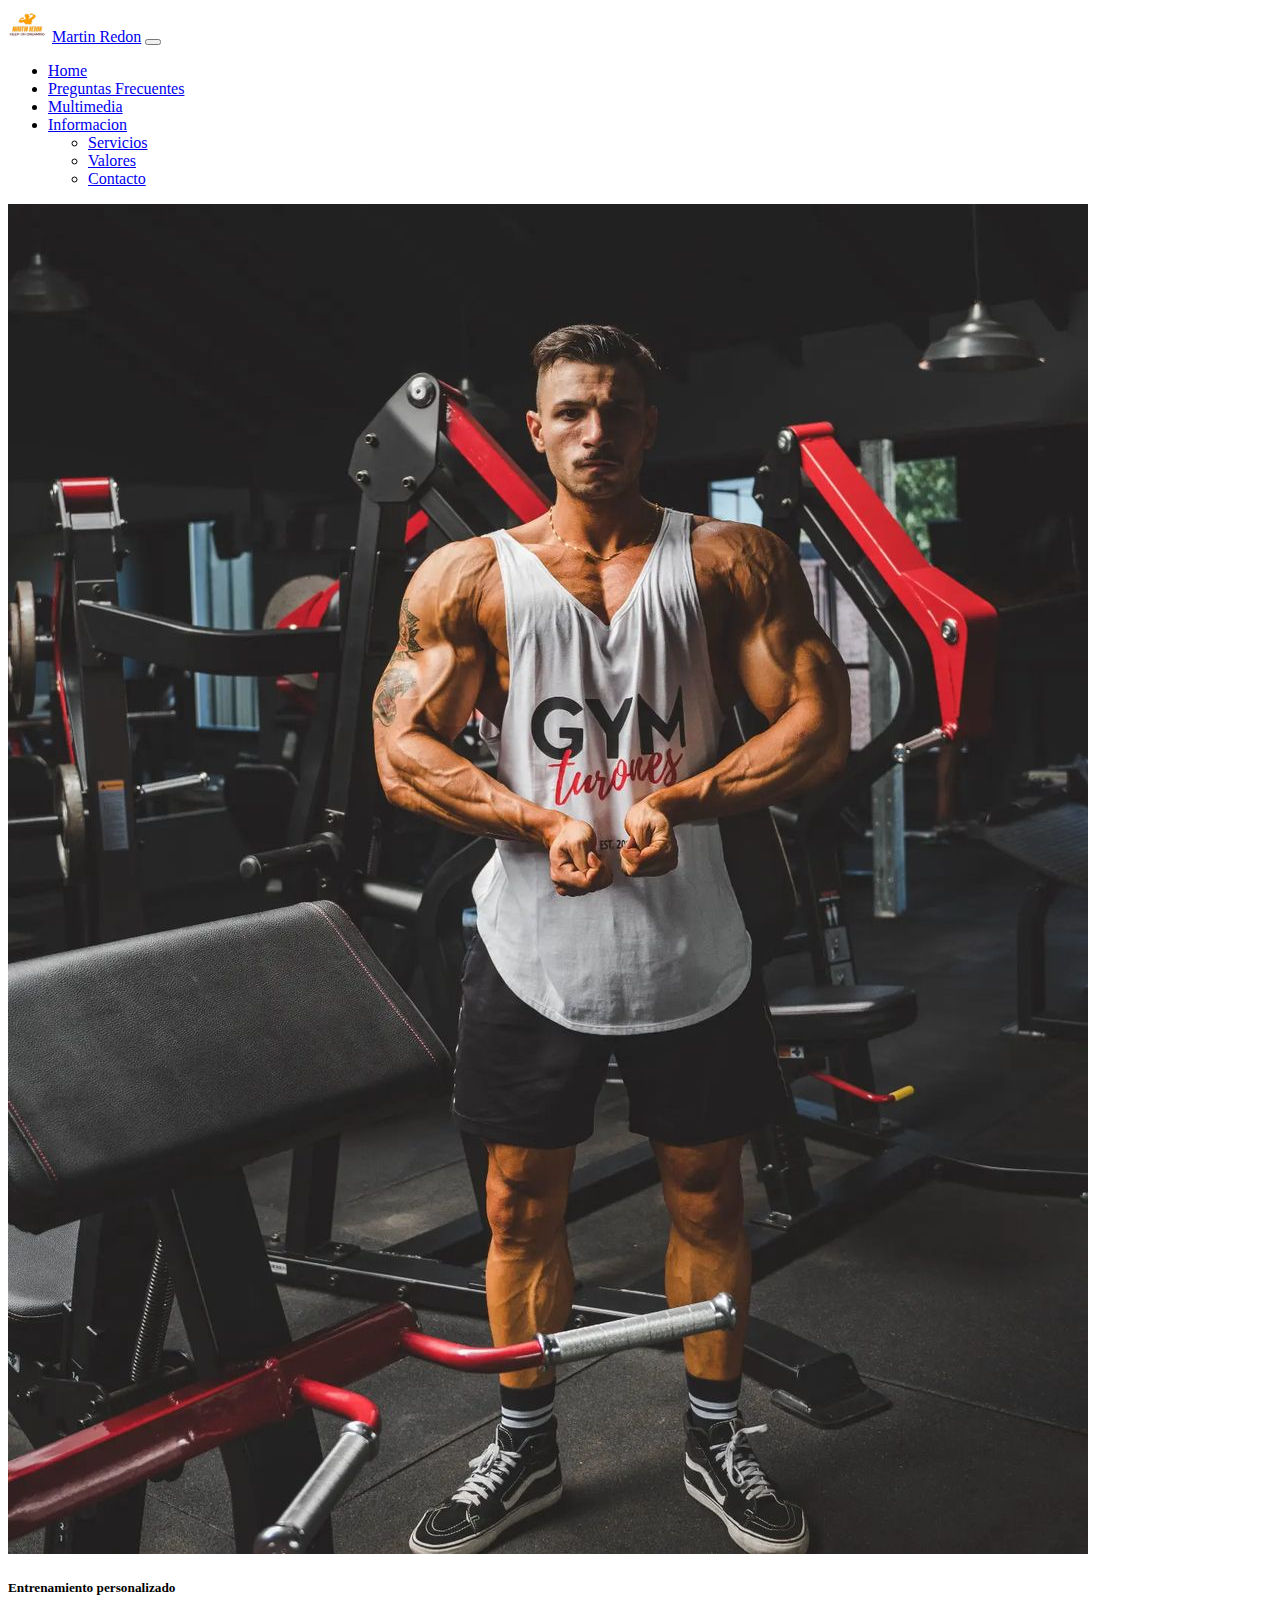
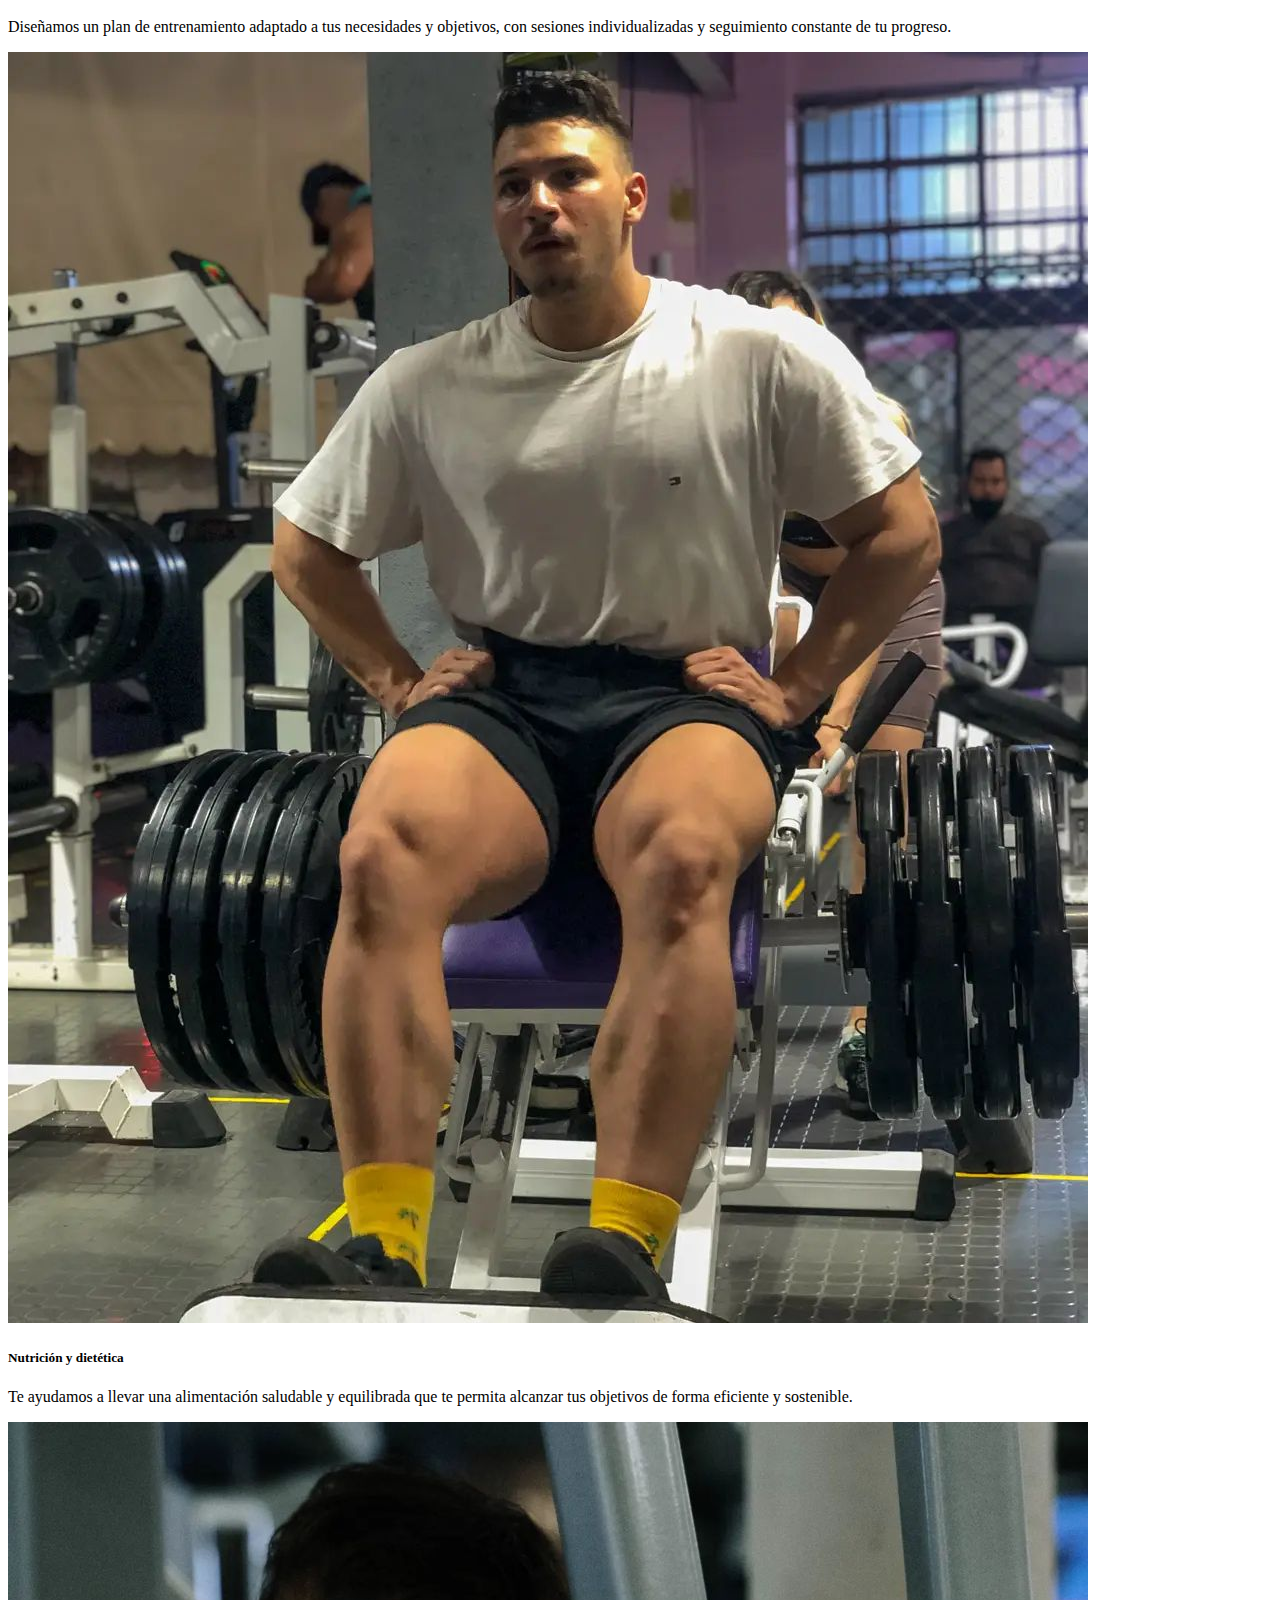
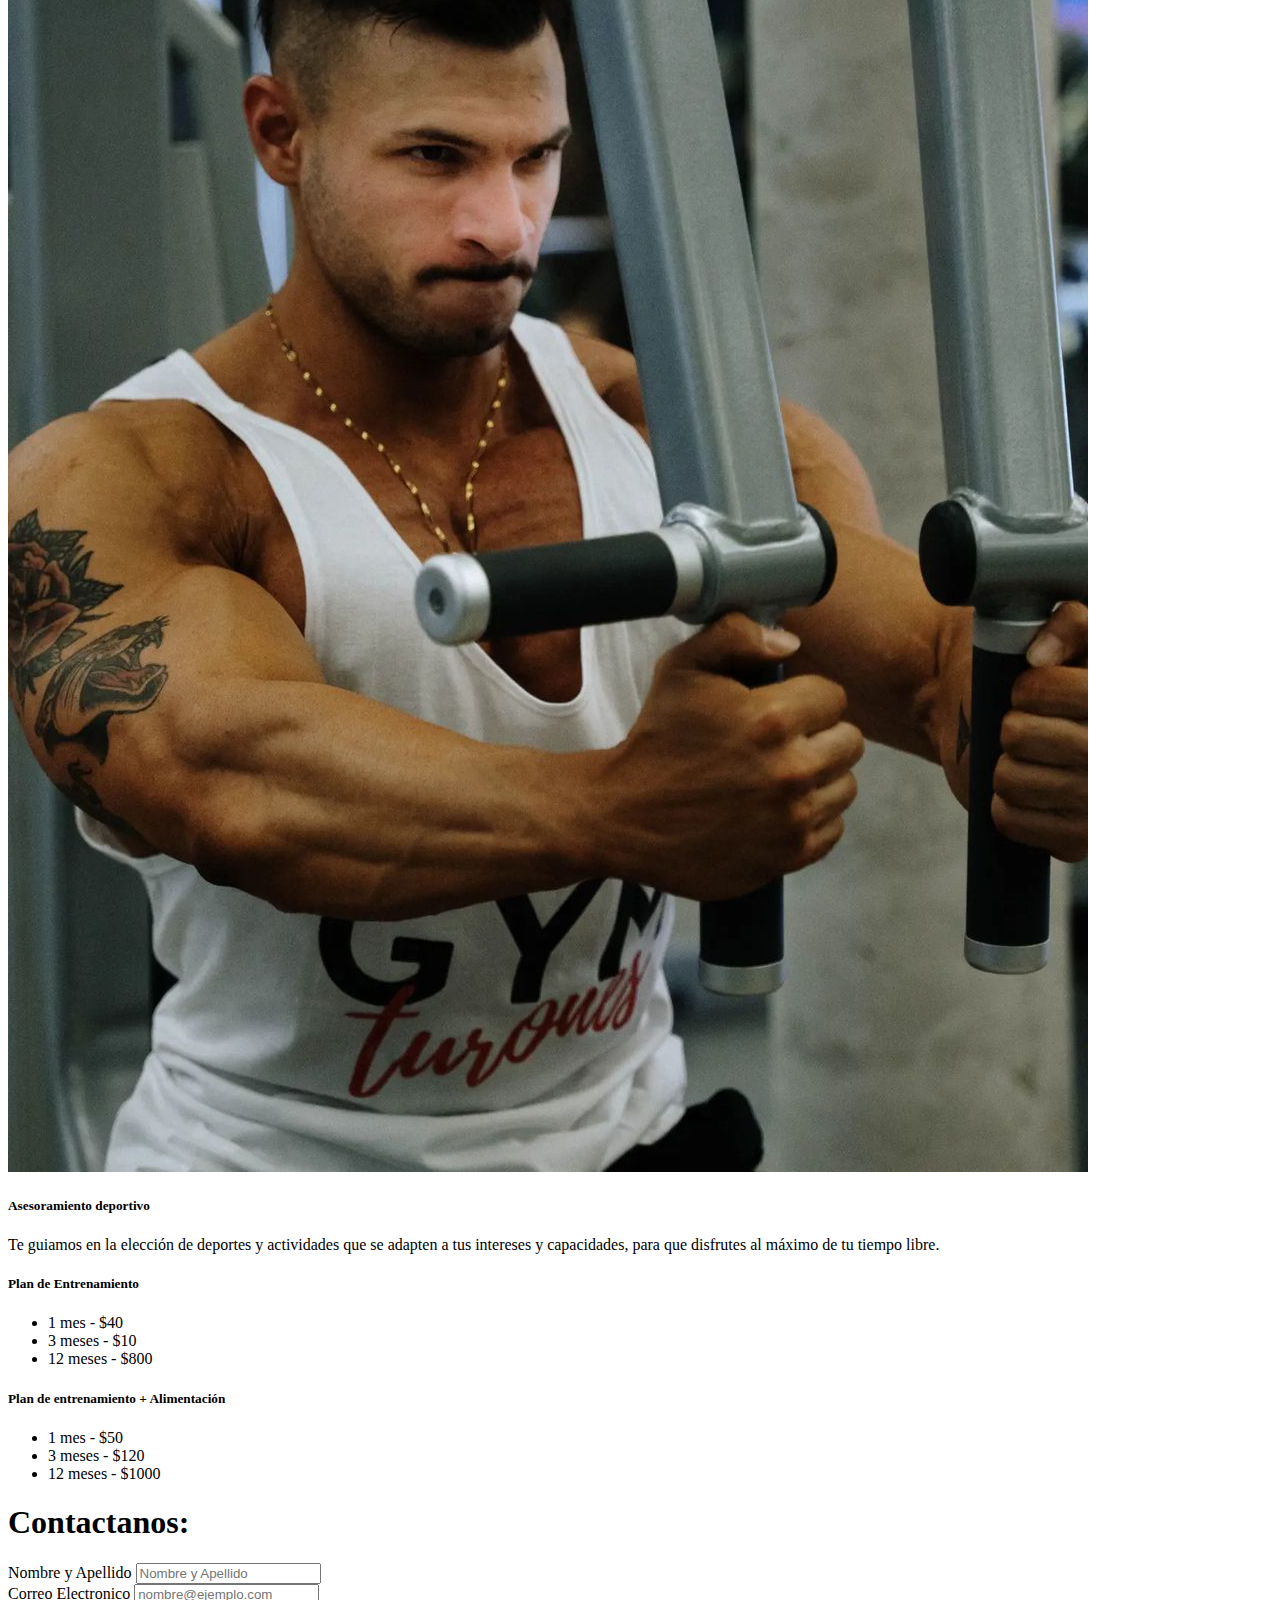
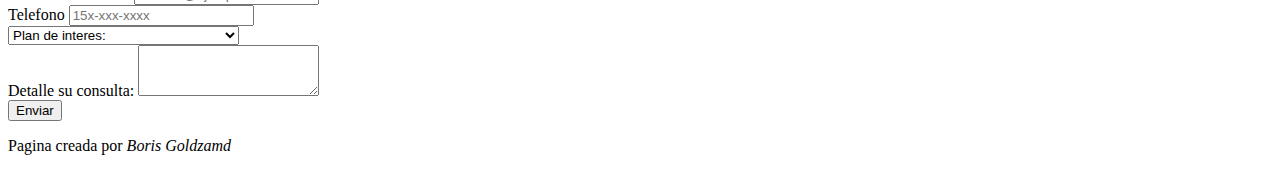
<file: pages/informacion.html>
<!DOCTYPE html>
<html lang="en">
<head>
    <meta charset="UTF-8">
    <meta http-equiv="X-UA-Compatible" content="IE=edge">
    <meta name="viewport" content="width=device-width, initial-scale=1.0">
    <link rel="normalize" href="./css/normalize.css">
    <link rel="apple-touch-icon" sizes="57x57" href="../multimedia/favicon/apple-icon-57x57.png">
    <link rel="apple-touch-icon" sizes="60x60" href="../multimedia/favicon/apple-icon-60x60.png">
    <link rel="apple-touch-icon" sizes="72x72" href="../multimedia/favicon/apple-icon-72x72.png">
    <link rel="apple-touch-icon" sizes="76x76" href="../multimedia/favicon/apple-icon-76x76.png">
    <link rel="apple-touch-icon" sizes="114x114" href="../multimedia/favicon/apple-icon-114x114.png">
    <link rel="apple-touch-icon" sizes="120x120" href="../multimedia/favicon/apple-icon-120x120.png">
    <link rel="apple-touch-icon" sizes="144x144" href="../multimedia/favicon/apple-icon-144x144.png">
    <link rel="apple-touch-icon" sizes="152x152" href="../multimedia/favicon/apple-icon-152x152.png">
    <link rel="apple-touch-icon" sizes="180x180" href="../multimedia/favicon/apple-icon-180x180.png">
    <link rel="icon" type="image/png" sizes="192x192"  href="../multimedia/favicon/android-icon-192x192.png">
    <link rel="icon" type="image/png" sizes="32x32" href="../multimedia/favicon/favicon-32x32.png">
    <link rel="icon" type="image/png" sizes="96x96" href="../multimedia/favicon/favicon-96x96.png">
    <link rel="icon" type="image/png" sizes="16x16" href="../multimedia/favicon/favicon-16x16.png">
    <link rel="manifest" href="/manifest.json">
    <meta name="msapplication-TileColor" content="#ffffff">
<meta name="msapplication-TileImage" content="/ms-icon-144x144.png">
<meta name="theme-color" content="#ffffff">
    <link href="https://cdn.jsdelivr.net/npm/bootstrap@5.3.0-alpha1/dist/css/bootstrap.min.css" rel="stylesheet"
        integrity="sha384-GLhlTQ8iRABdZLl6O3oVMWSktQOp6b7In1Zl3/Jr59b6EGGoI1aFkw7cmDA6j6gD" crossorigin="anonymous">
    <title>Martin Redon - Informacion</title>
</head>
<body>
    <nav class="navbar navbar-expand-lg bg-body-tertiary sticky-top">
        <div class="container-fluid">
        <img src="../multimedia/favicon/favicon-96x96.png" alt="Logo" width="40" height="34" class="d-inline-block align-text-top">
        <a class="navbar-brand" href="#">Martin Redon</a>
        <button class="navbar-toggler" type="button" data-bs-toggle="collapse" data-bs-target="#navbarNavDropdown" aria-controls="navbarNavDropdown" aria-expanded="false" aria-label="Toggle navigation">
            <span class="navbar-toggler-icon"></span>
        </button>
        <div class="collapse navbar-collapse" id="navbarNavDropdown">
            <ul class="navbar-nav">
            <li class="nav-item">
                <a class="nav-link active" aria-current="page" href="../index.html">Home</a>
            </li>
            <li class="nav-item">
                <a class="nav-link" href="./preguntasfrecuentes.html">Preguntas Frecuentes</a>
            </li>
            <li class="nav-item">
                <a class="nav-link" href="#">Multimedia</a>
            </li>
            <li class="nav-item dropdown">
                <a class="nav-link dropdown-toggle" href="#" role="button" data-bs-toggle="dropdown" aria-expanded="false">
                Informacion
                </a>
                <ul class="dropdown-menu">
                <li><a class="dropdown-item" href="./informacion.html#servicios">Servicios</a></li>
                <li><a class="dropdown-item" href="./informacion.html#valores">Valores</a></li>
                <li><a class="dropdown-item" href="./informacion.html#contacto">Contacto</a></li>
                </ul>
            </li>
            </ul>
        </div>
        </div>
    </nav>

    <div class="container" id="servicios">
        <div class="row">
          <div class="col-md-4">
            <div class="card h-100">
              <img src="../multimedia/img1_servicios.webp" class="card-img-top" alt="...">
              <div class="card-body">
                <h5 class="card-title">Entrenamiento personalizado</h5>
                <p class="card-text">Diseñamos un plan de entrenamiento adaptado a tus necesidades y objetivos, con sesiones individualizadas y seguimiento constante de tu progreso.</p>
              </div>
            </div>
          </div>
          <div class="col-md-4">
            <div class="card h-100">
              <img src="../multimedia/img2_servicios.webp" class="card-img-top" alt="...">
              <div class="card-body">
                <h5 class="card-title">Nutrición y dietética</h5>
                <p class="card-text">Te ayudamos a llevar una alimentación saludable y equilibrada que te permita alcanzar tus objetivos de forma eficiente y sostenible.</p>
              </div>
            </div>
          </div>
          <div class="col-md-4">
            <div class="card h-100">
              <img src="../multimedia/img3_servicios.webp" class="card-img-top" alt="...">
              <div class="card-body">
                <h5 class="card-title">Asesoramiento deportivo</h5>
                <p class="card-text">Te guiamos en la elección de deportes y actividades que se adapten a tus intereses y capacidades, para que disfrutes al máximo de tu tiempo libre.</p>
              </div>
            </div>
          </div>
        </div>
      </div>

      <div class="container p-4" id="Valores">
        <div class="row">
          <div class="col-md-6">
            <div class="card ">
              <div class="card-body">
                <h5 class="card-title">Plan de Entrenamiento</h5>
                <ul class="list-group list-group-flush">
                  <li class="list-group-item">1 mes - $40</li>
                  <li class="list-group-item">3 meses - $10</li>
                  <li class="list-group-item">12 meses - $800</li>
                </ul>
              </div>
            </div>
          </div>
          <div class="col-md-6">
            <div class="card">
              <div class="card-body">
                <h5 class="card-title">Plan de entrenamiento + Alimentación</h5>
                <ul class="list-group list-group-flush">
                  <li class="list-group-item">1 mes - $50</li>
                  <li class="list-group-item">3 meses - $120</li>
                  <li class="list-group-item">12 meses - $1000</li>
                </ul>
              </div>
            </div>
          </div>
        </div>
      </div>
    
    <div class="container p-4" id="contacto">
        <div class="h1"><h1>Contactanos:</h1></div>
        <div class="mb-3">
            <label for="nombre" class="form-label">Nombre y Apellido</label>
            <input type="name" class="form-control" id="exampleFormControlInput1" placeholder="Nombre y Apellido">
        </div>
        <div class="mb-3">
            <label for="exampleFormControlInput1" class="form-label">Correo Electronico</label>
            <input type="email" class="form-control" id="exampleFormControlInput1" placeholder="nombre@ejemplo.com">
        </div>
        <div class="mb-3">
            <label for="exampleFormControlInput1" class="form-label">Telefono</label>
            <input type="number" class="form-control" id="exampleFormControlInput1" placeholder="15x-xxx-xxxx">
        </div>
    
        <select class="form-select mb-3" aria-label="Default select example">
            <option selected>Plan de interes:</option>
            <option value="1">Plan Entrenamiento</option>
            <option value="2">Plan Entrenamiento + Alimentacion</option>
        </select>
        <div class="mb-2">
            <label for="exampleFormControlTextarea1" class="form-label">Detalle su consulta:</label>
            <textarea class="form-control" id="exampleFormControlTextarea1" rows="3" cols="auto"></textarea>
        </div>
        <input type="submit" value="Enviar" class="button">
    </div>
    </form>


    <footer class="container text-center"><p>Pagina creada por <i>Boris Goldzamd</i></p></footer>
    <script src="https://cdn.jsdelivr.net/npm/bootstrap@5.3.0-alpha1/dist/js/bootstrap.bundle.min.js"
        integrity="sha384-w76AqPfDkMBDXo30jS1Sgez6pr3x5MlQ1ZAGC+nuZB+EYdgRZgiwxhTBTkF7CXvN"
        crossorigin="anonymous"></script>
</body>
</html>
</file>
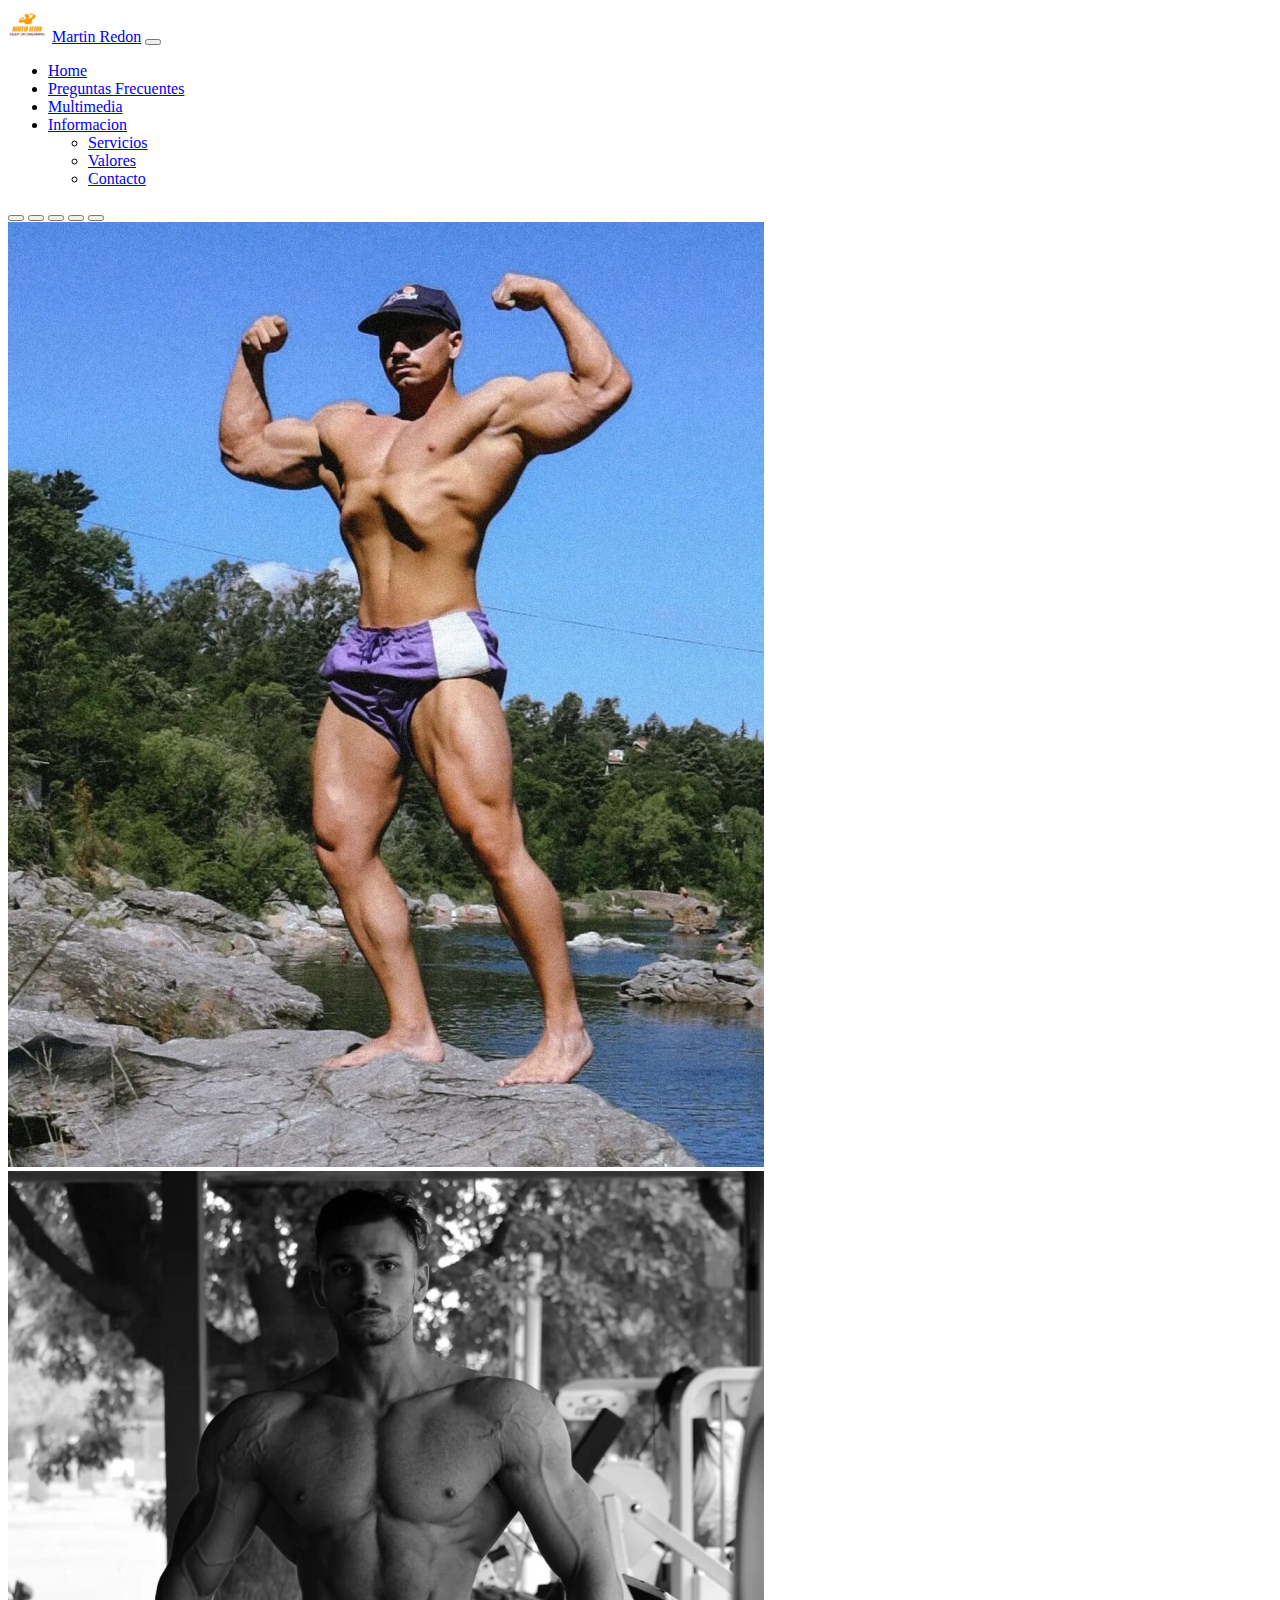
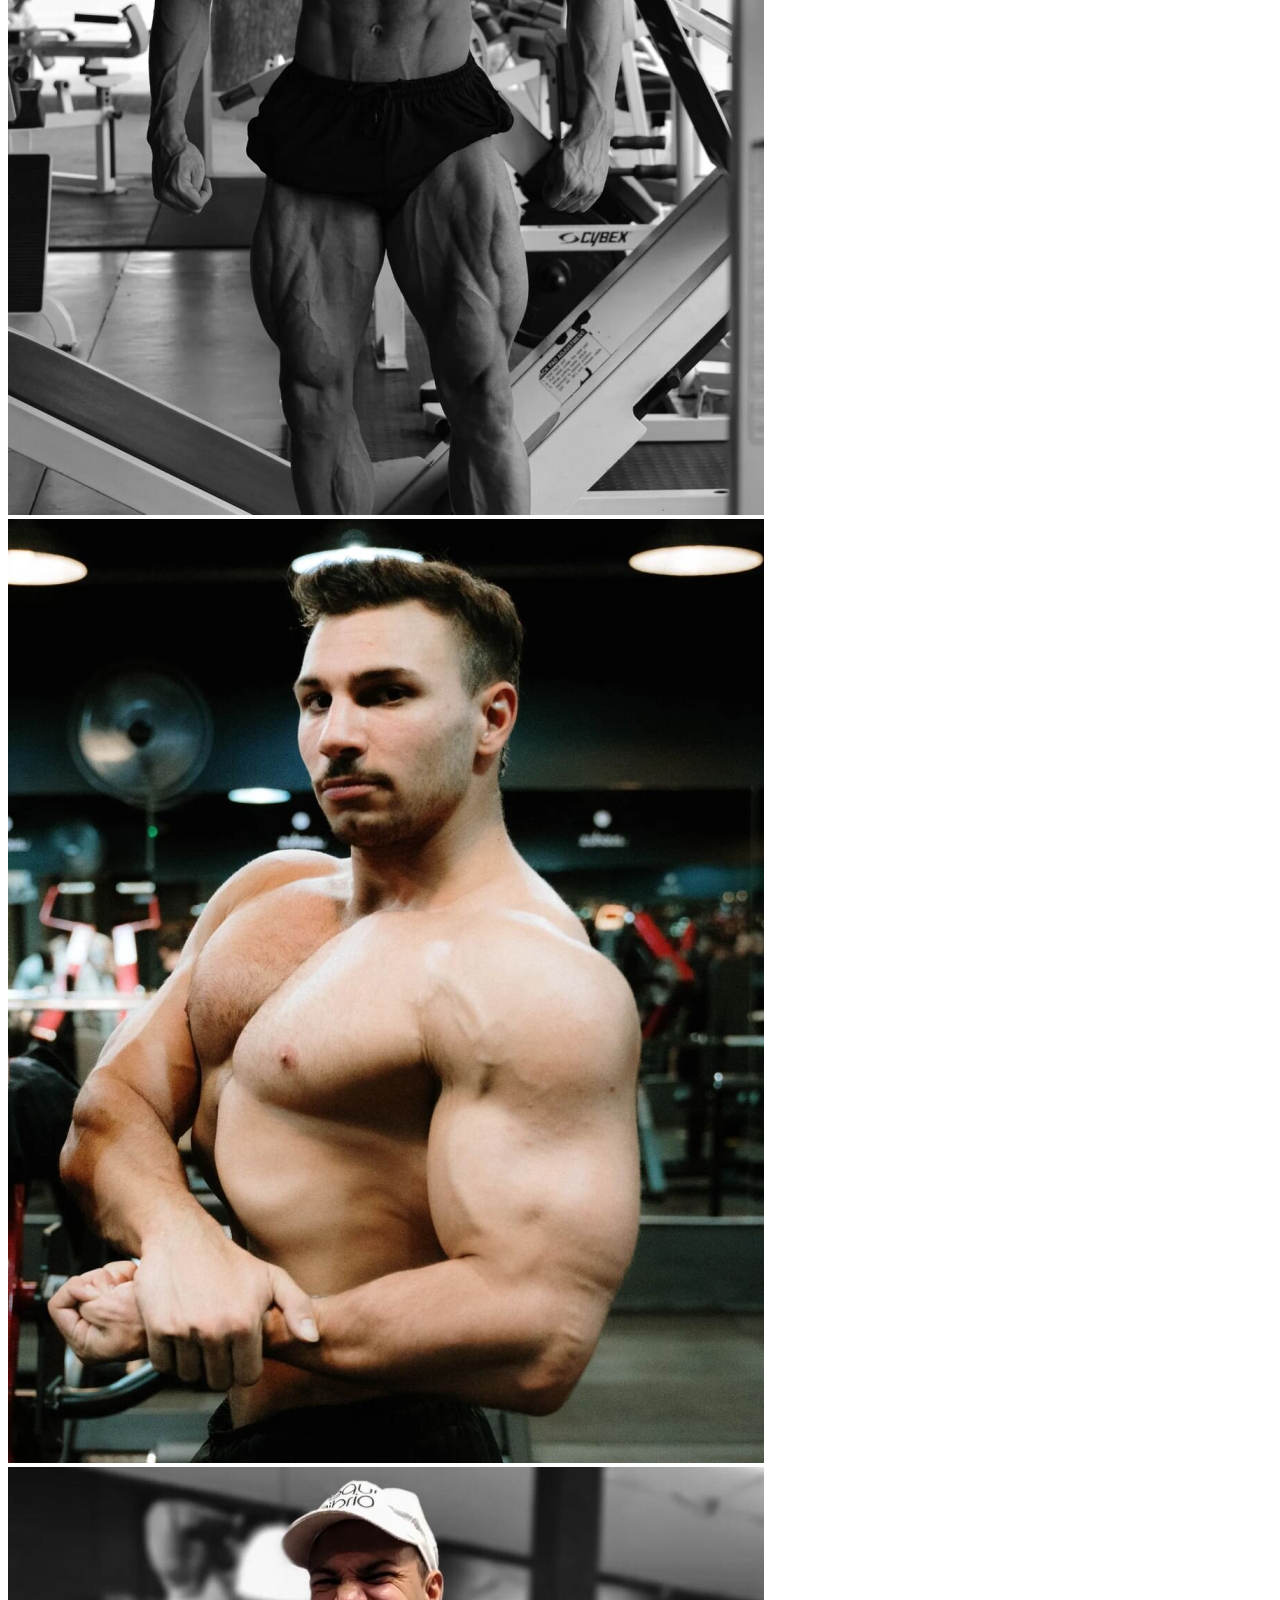
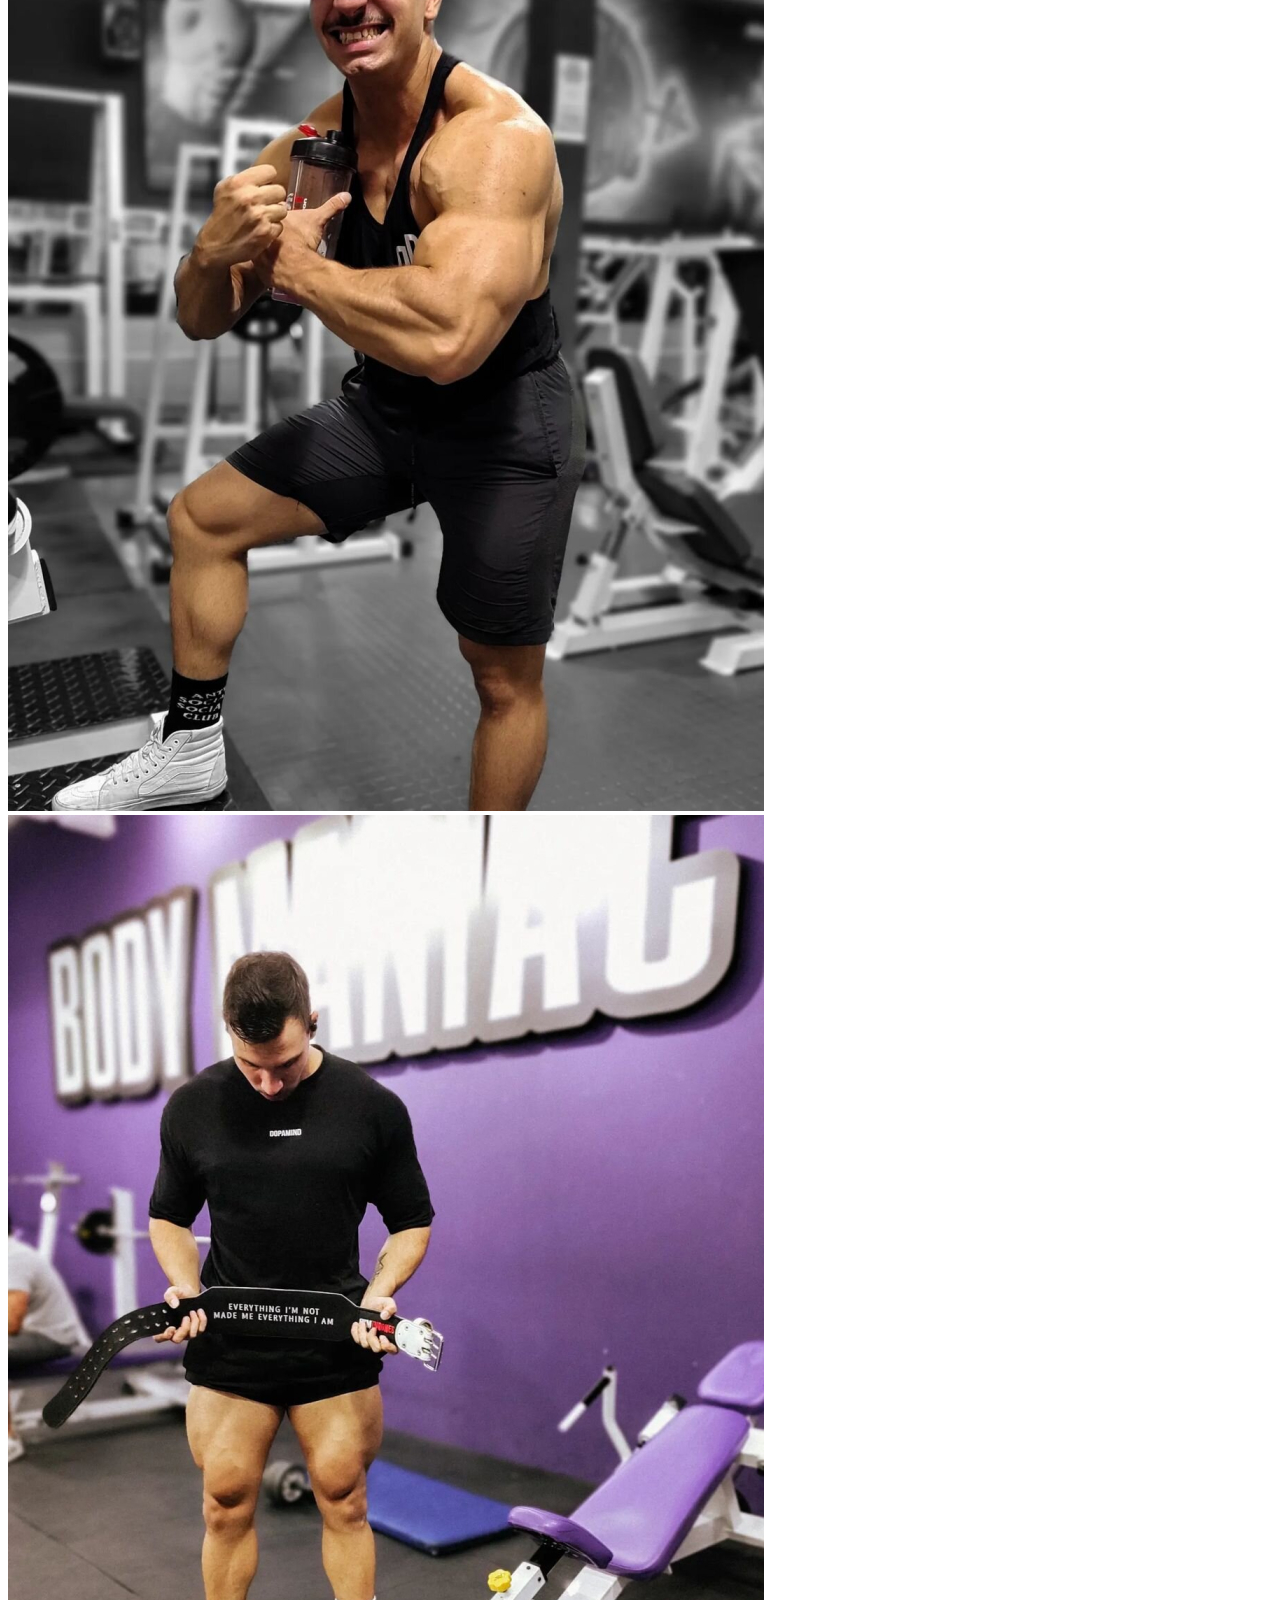
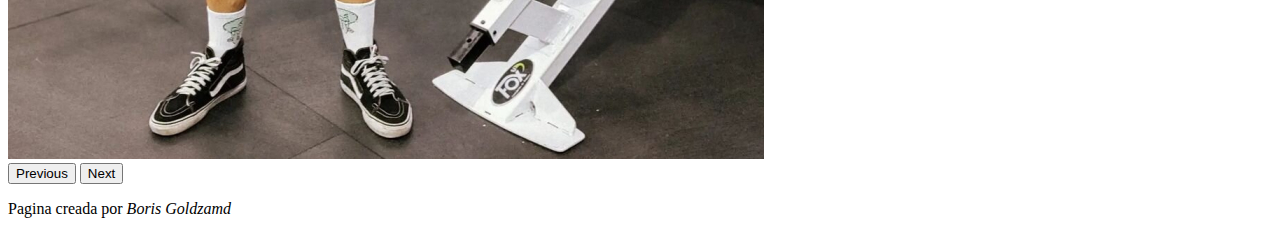
<file: pages/media.html>
<!DOCTYPE html>
<html lang="en">
<head>
    <meta charset="UTF-8">
    <meta http-equiv="X-UA-Compatible" content="IE=edge">
    <meta name="viewport" content="width=device-width, initial-scale=1.0">
    <link rel="normalize" href="./css/normalize.css">
    <link rel="apple-touch-icon" sizes="57x57" href="../multimedia/favicon/apple-icon-57x57.png">
    <link rel="apple-touch-icon" sizes="60x60" href="../multimedia/favicon/apple-icon-60x60.png">
    <link rel="apple-touch-icon" sizes="72x72" href="../multimedia/favicon/apple-icon-72x72.png">
    <link rel="apple-touch-icon" sizes="76x76" href="../multimedia/favicon/apple-icon-76x76.png">
    <link rel="apple-touch-icon" sizes="114x114" href="../multimedia/favicon/apple-icon-114x114.png">
    <link rel="apple-touch-icon" sizes="120x120" href="../multimedia/favicon/apple-icon-120x120.png">
    <link rel="apple-touch-icon" sizes="144x144" href="../multimedia/favicon/apple-icon-144x144.png">
    <link rel="apple-touch-icon" sizes="152x152" href="../multimedia/favicon/apple-icon-152x152.png">
    <link rel="apple-touch-icon" sizes="180x180" href="../multimedia/favicon/apple-icon-180x180.png">
    <link rel="icon" type="image/png" sizes="192x192"  href="../multimedia/favicon/android-icon-192x192.png">
    <link rel="icon" type="image/png" sizes="32x32" href="../multimedia/favicon/favicon-32x32.png">
    <link rel="icon" type="image/png" sizes="96x96" href="../multimedia/favicon/favicon-96x96.png">
    <link rel="icon" type="image/png" sizes="16x16" href="../multimedia/favicon/favicon-16x16.png">
    <link rel="manifest" href="/manifest.json">
    <meta name="msapplication-TileColor" content="#ffffff">
<meta name="msapplication-TileImage" content="/ms-icon-144x144.png">
<meta name="theme-color" content="#ffffff">
<link href="https://cdn.jsdelivr.net/npm/bootstrap@5.3.0-alpha1/dist/css/bootstrap.min.css" rel="stylesheet" integrity="sha384-GLhlTQ8iRABdZLl6O3oVMWSktQOp6b7In1Zl3/Jr59b6EGGoI1aFkw7cmDA6j6gD" crossorigin="anonymous">
    <title>Martin Redon - Media</title>
</head>
<body>
    <nav class="navbar navbar-expand-lg bg-body-tertiary sticky-top">
        <div class="container-fluid">
        <img src="../multimedia/favicon/favicon-96x96.png" alt="Logo" width="40" height="34" class="d-inline-block align-text-top">
        <a class="navbar-brand" href="#">Martin Redon</a>
        <button class="navbar-toggler" type="button" data-bs-toggle="collapse" data-bs-target="#navbarNavDropdown" aria-controls="navbarNavDropdown" aria-expanded="false" aria-label="Toggle navigation">
            <span class="navbar-toggler-icon"></span>
        </button>
        <div class="collapse navbar-collapse" id="navbarNavDropdown">
            <ul class="navbar-nav">
            <li class="nav-item">
                <a class="nav-link active" aria-current="page" href="../index.html">Home</a>
            </li>
            <li class="nav-item">
                <a class="nav-link" href="./preguntasfrecuentes.html">Preguntas Frecuentes</a>
            </li>
            <li class="nav-item">
                <a class="nav-link" href="#">Multimedia</a>
            </li>
            <li class="nav-item dropdown">
                <a class="nav-link dropdown-toggle" href="#" role="button" data-bs-toggle="dropdown" aria-expanded="false">
                Informacion
                </a>
                <ul class="dropdown-menu">
                <li><a class="dropdown-item" href="./informacion.html#servicios">Servicios</a></li>
                <li><a class="dropdown-item" href="./informacion.html#valores">Valores</a></li>
                <li><a class="dropdown-item" href="./informacion.html#contacto">Contacto</a></li>
                </ul>
            </li>
            </ul>
        </div>
        </div>
    </nav>
<div class="container img-fluid">
    <div id="carouselExampleIndicators" class="carousel slide">
        <div class="carousel-indicators">
          <button type="button" data-bs-target="#carouselExampleIndicators" data-bs-slide-to="0" class="active" aria-current="true" aria-label="Slide 1"></button>
          <button type="button" data-bs-target="#carouselExampleIndicators" data-bs-slide-to="1" aria-label="Slide 2"></button>
          <button type="button" data-bs-target="#carouselExampleIndicators" data-bs-slide-to="2" aria-label="Slide 3"></button>
          <button type="button" data-bs-target="#carouselExampleIndicators" data-bs-slide-to="3" aria-label="Slide 4"></button>
          <button type="button" data-bs-target="#carouselExampleIndicators" data-bs-slide-to="4" aria-label="Slide 5"></button>
        </div>
        <div class="carousel-inner">
          <div class="carousel-item active">
            <img src="../multimedia/Carrousel/img1.jpg" class="d-block w-100" alt="...">
          </div>
          <div class="carousel-item">
            <img src="../multimedia/Carrousel/img2.jpg" class="d-block w-100" alt="...">
          </div>
          <div class="carousel-item">
            <img src="../multimedia/Carrousel/img3.jpg" class="d-block w-100" alt="...">
          </div>
          <div class="carousel-item">
            <img src="../multimedia/Carrousel/img4.jpg" class="d-block w-100" alt="...">
          </div>
          <div class="carousel-item">
            <img src="../multimedia/Carrousel/img5.jpg" class="d-block w-100" alt="...">
          </div>
        </div>
        <button class="carousel-control-prev" type="button" data-bs-target="#carouselExampleIndicators" data-bs-slide="prev">
          <span class="carousel-control-prev-icon" aria-hidden="true"></span>
          <span class="visually-hidden">Previous</span>
        </button>
        <button class="carousel-control-next" type="button" data-bs-target="#carouselExampleIndicators" data-bs-slide="next">
          <span class="carousel-control-next-icon" aria-hidden="true"></span>
          <span class="visually-hidden">Next</span>
        </button>
      </div>
</div>


    <footer class="container text-center"><p>Pagina creada por <i>Boris Goldzamd</i></p></footer>
    <script src="https://cdn.jsdelivr.net/npm/bootstrap@5.3.0-alpha1/dist/js/bootstrap.bundle.min.js"
        integrity="sha384-w76AqPfDkMBDXo30jS1Sgez6pr3x5MlQ1ZAGC+nuZB+EYdgRZgiwxhTBTkF7CXvN"
        crossorigin="anonymous"></script>
</body>
</html>
</file>
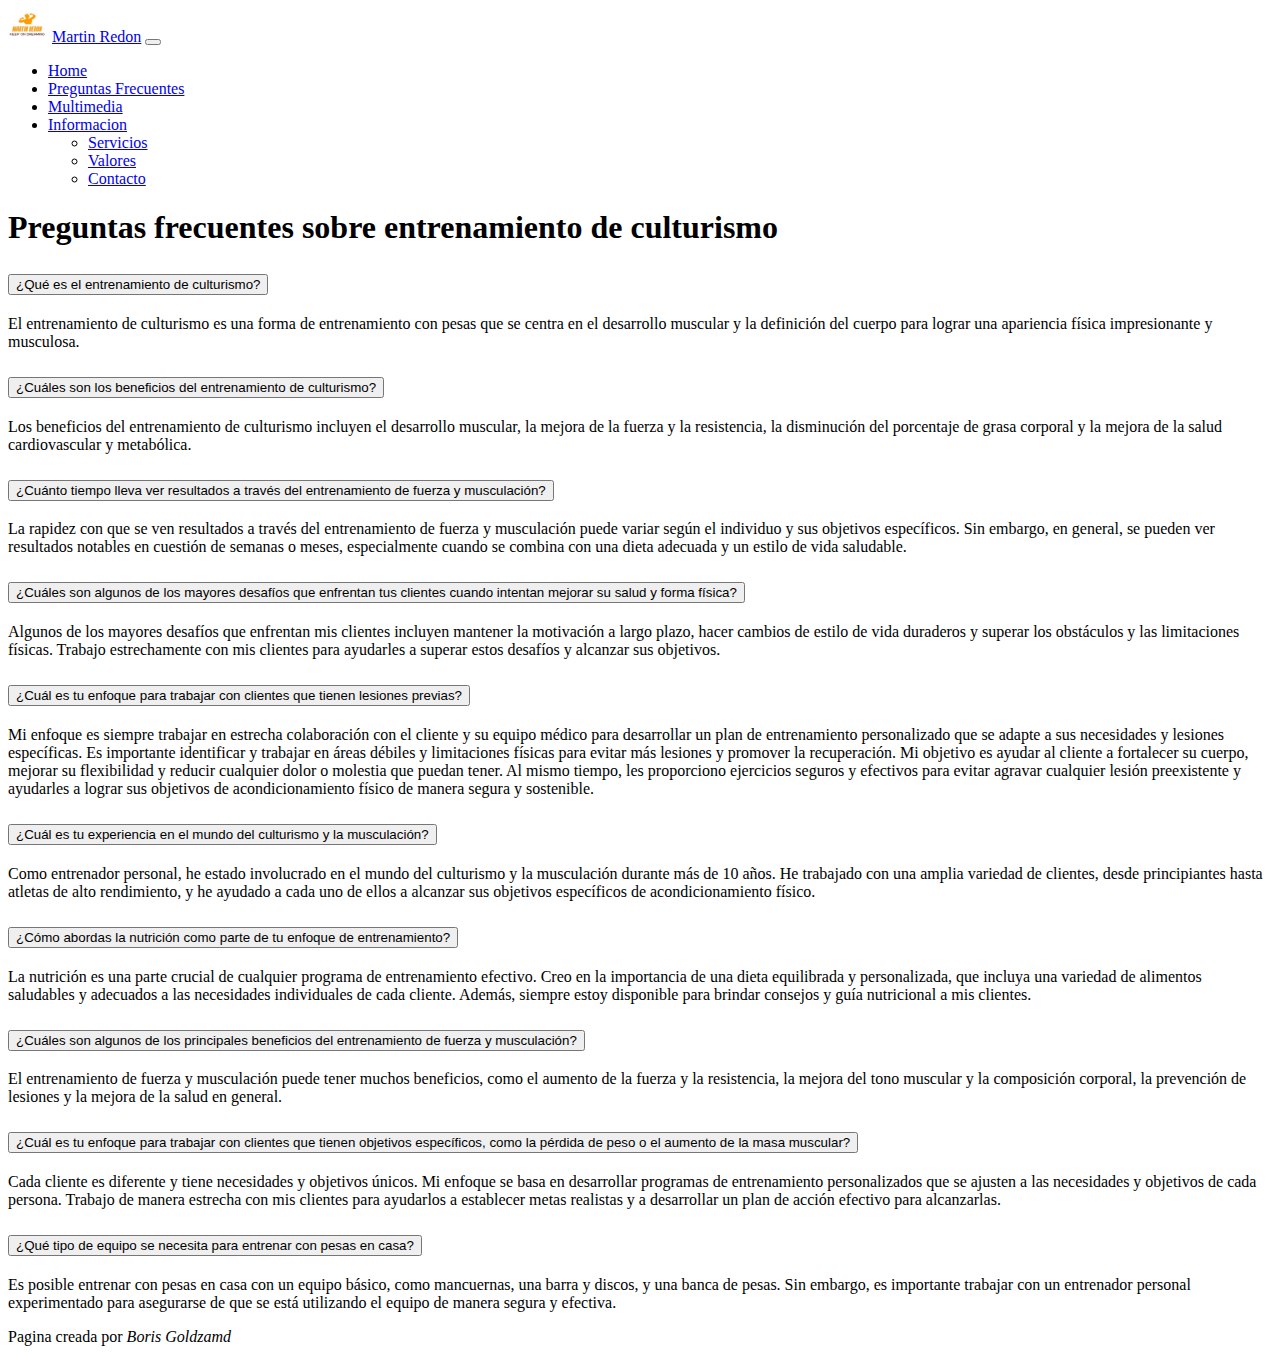
<file: pages/preguntasfrecuentes.html>
<!DOCTYPE html>
<html lang="en">
<head>
    <meta charset="UTF-8">
    <meta http-equiv="X-UA-Compatible" content="IE=edge">
    <meta name="viewport" content="width=device-width, initial-scale=1.0">
    <link rel="normalize" href="./css/normalize.css">
    <link rel="apple-touch-icon" sizes="57x57" href="../multimedia/favicon/apple-icon-57x57.png">
    <link rel="apple-touch-icon" sizes="60x60" href="../multimedia/favicon/apple-icon-60x60.png">
    <link rel="apple-touch-icon" sizes="72x72" href="../multimedia/favicon/apple-icon-72x72.png">
    <link rel="apple-touch-icon" sizes="76x76" href="../multimedia/favicon/apple-icon-76x76.png">
    <link rel="apple-touch-icon" sizes="114x114" href="../multimedia/favicon/apple-icon-114x114.png">
    <link rel="apple-touch-icon" sizes="120x120" href="../multimedia/favicon/apple-icon-120x120.png">
    <link rel="apple-touch-icon" sizes="144x144" href="../multimedia/favicon/apple-icon-144x144.png">
    <link rel="apple-touch-icon" sizes="152x152" href="../multimedia/favicon/apple-icon-152x152.png">
    <link rel="apple-touch-icon" sizes="180x180" href="../multimedia/favicon/apple-icon-180x180.png">
    <link rel="icon" type="image/png" sizes="192x192"  href="../multimedia/favicon/android-icon-192x192.png">
    <link rel="icon" type="image/png" sizes="32x32" href="../multimedia/favicon/favicon-32x32.png">
    <link rel="icon" type="image/png" sizes="96x96" href="../multimedia/favicon/favicon-96x96.png">
    <link rel="icon" type="image/png" sizes="16x16" href="../multimedia/favicon/favicon-16x16.png">
    <link rel="manifest" href="/manifest.json">
    <meta name="msapplication-TileColor" content="#ffffff">
<meta name="msapplication-TileImage" content="/ms-icon-144x144.png">
<meta name="theme-color" content="#ffffff">
    <link href="https://cdn.jsdelivr.net/npm/bootstrap@5.3.0-alpha1/dist/css/bootstrap.min.css" rel="stylesheet"
        integrity="sha384-GLhlTQ8iRABdZLl6O3oVMWSktQOp6b7In1Zl3/Jr59b6EGGoI1aFkw7cmDA6j6gD" crossorigin="anonymous">
    <title>Martin Redon - Preguntas Frecuentes</title>
</head>
<body>
<nav class="navbar navbar-expand-lg bg-body-tertiary sticky-top">
        <div class="container-fluid">
        <img src="../multimedia/favicon/favicon-96x96.png" alt="Logo" width="40" height="34" class="d-inline-block align-text-top">
        <a class="navbar-brand" href="#">Martin Redon</a>
        <button class="navbar-toggler" type="button" data-bs-toggle="collapse" data-bs-target="#navbarNavDropdown" aria-controls="navbarNavDropdown" aria-expanded="false" aria-label="Toggle navigation">
            <span class="navbar-toggler-icon"></span>
        </button>
        <div class="collapse navbar-collapse" id="navbarNavDropdown">
            <ul class="navbar-nav">
            <li class="nav-item">
                <a class="nav-link active" aria-current="page" href="../index.html">Home</a>
            </li>
            <li class="nav-item">
                <a class="nav-link" href="#">Preguntas Frecuentes</a>
            </li>
            <li class="nav-item">
                <a class="nav-link" href="./media.html">Multimedia</a>
            </li>
            <li class="nav-item dropdown">
                <a class="nav-link dropdown-toggle" href="#" role="button" data-bs-toggle="dropdown" aria-expanded="false">
                Informacion
                </a>
                <ul class="dropdown-menu">
                <li><a class="dropdown-item" href="./informacion.html#servicios">Servicios</a></li>
                <li><a class="dropdown-item" href="./informacion.html#valores">Valores</a></li>
                <li><a class="dropdown-item" href="./informacion.html#contacto">Contacto</a></li>
                </ul>
            </li>
            </ul>
        </div>
        </div>
  </nav>
  <div class="container">
    <div class="py-5 text-center">
      <h1 class="fw-light">Preguntas frecuentes sobre entrenamiento de culturismo</h1>
    </div>
    <div class="accordion" id="accordionExample">
      <div class="accordion-item">
        <h2 class="accordion-header" id="headingOne">
          <button class="accordion-button" type="button" data-bs-toggle="collapse" data-bs-target="#collapseOne" aria-expanded="true" aria-controls="collapseOne">
            ¿Qué es el entrenamiento de culturismo?
          </button>
        </h2>
        <div id="collapseOne" class="accordion-collapse collapse show" aria-labelledby="headingOne" data-bs-parent="#accordionExample">
          <div class="accordion-body">
            El entrenamiento de culturismo es una forma de entrenamiento con pesas que se centra en el desarrollo muscular y la definición del cuerpo para lograr una apariencia física impresionante y musculosa.
          </div>
        </div>
      </div>
      <div class="accordion-item">
        <h2 class="accordion-header" id="headingTwo">
          <button class="accordion-button collapsed" type="button" data-bs-toggle="collapse" data-bs-target="#collapseTwo" aria-expanded="false" aria-controls="collapseTwo">
            ¿Cuáles son los beneficios del entrenamiento de culturismo?
          </button>
        </h2>
        <div id="collapseTwo" class="accordion-collapse collapse" aria-labelledby="headingTwo" data-bs-parent="#accordionExample">
          <div class="accordion-body">
            Los beneficios del entrenamiento de culturismo incluyen el desarrollo muscular, la mejora de la fuerza y ​​la resistencia, la disminución del porcentaje de grasa corporal y la mejora de la salud cardiovascular y metabólica.
          </div>
        </div>
      </div>
      <div class="accordion-item">
        <h2 class="accordion-header" id="headingThree">
          <button class="accordion-button collapsed" type="button" data-bs-toggle="collapse" data-bs-target="#collapseThree" aria-expanded="false" aria-controls="collapseThree">
            ¿Cuánto tiempo lleva ver resultados a través del entrenamiento de fuerza y musculación?
          </button>
        </h2>
        <div id="collapseThree" class="accordion-collapse collapse" aria-labelledby="headingThree" data-bs-parent="#accordionExample">
          <div class="accordion-body">
            La rapidez con que se ven resultados a través del entrenamiento de fuerza y musculación puede variar según el individuo y sus objetivos específicos. Sin embargo, en general, se pueden ver resultados notables en cuestión de semanas o meses, especialmente cuando se combina con una dieta adecuada y un estilo de vida saludable.
          </div>
        </div>
      </div>
      <div class="accordion-item">
        <h2 class="accordion-header" id="headingFour">
          <button class="accordion-button collapsed" type="button" data-bs-toggle="collapse" data-bs-target="#collapseFour" aria-expanded="false" aria-controls="collapseFour">
            ¿Cuáles son algunos de los mayores desafíos que enfrentan tus clientes cuando intentan mejorar su salud y forma física?
          </button>
        </h2>
        <div id="collapseFour" class="accordion-collapse collapse" aria-labelledby="headingFour" data-bs-parent="#accordionExample">
          <div class="accordion-body">
            Algunos de los mayores desafíos que enfrentan mis clientes incluyen mantener la motivación a largo plazo, hacer cambios de estilo de vida duraderos y superar los obstáculos y las limitaciones físicas. Trabajo estrechamente con mis clientes para ayudarles a superar estos desafíos y alcanzar sus objetivos.
          </div>
        </div>
      </div>
      <div class="accordion-item">
        <h2 class="accordion-header" id="headingFive">
          <button class="accordion-button collapsed" type="button" data-bs-toggle="collapse" data-bs-target="#collapseFive" aria-expanded="false" aria-controls="collapseFive">
            ¿Cuál es tu enfoque para trabajar con clientes que tienen lesiones previas?
          </button>
        </h2>
        <div id="collapseFive" class="accordion-collapse collapse" aria-labelledby="headingFive" data-bs-parent="#accordionExample">
          <div class="accordion-body">
            Mi enfoque es siempre trabajar en estrecha colaboración con el cliente y su equipo médico para desarrollar un plan de entrenamiento personalizado que se adapte a sus necesidades y lesiones específicas. Es importante identificar y trabajar en áreas débiles y limitaciones físicas para evitar más lesiones y promover la recuperación. Mi objetivo es ayudar al cliente a fortalecer su cuerpo, mejorar su flexibilidad y reducir cualquier dolor o molestia que puedan tener. Al mismo tiempo, les proporciono ejercicios seguros y efectivos para evitar agravar cualquier lesión preexistente y ayudarles a lograr sus objetivos de acondicionamiento físico de manera segura y sostenible.
          </div>
        </div>
      </div>
      <div class="accordion-item">
        <h2 class="accordion-header" id="headingSix">
          <button class="accordion-button collapsed" type="button" data-bs-toggle="collapse" data-bs-target="#collapseSix" aria-expanded="false" aria-controls="collapseSix">
            ¿Cuál es tu experiencia en el mundo del culturismo y la musculación?
          </button>
        </h2>
        <div id="collapseSix" class="accordion-collapse collapse" aria-labelledby="headingSix" data-bs-parent="#accordionExample">
          <div class="accordion-body">
            Como entrenador personal, he estado involucrado en el mundo del culturismo y la musculación durante más de 10 años. He trabajado con una amplia variedad de clientes, desde principiantes hasta atletas de alto rendimiento, y he ayudado a cada uno de ellos a alcanzar sus objetivos específicos de acondicionamiento físico.
          </div>
        </div>
      </div>
      <div class="accordion-item">
        <h2 class="accordion-header" id="headingSeven">
          <button class="accordion-button collapsed" type="button" data-bs-toggle="collapse" data-bs-target="#collapseSeven" aria-expanded="false" aria-controls="collapseSeven">
            ¿Cómo abordas la nutrición como parte de tu enfoque de entrenamiento?
          </button>
        </h2>
        <div id="collapseSeven" class="accordion-collapse collapse" aria-labelledby="headingSeven" data-bs-parent="#accordionExample">
          <div class="accordion-body">
            La nutrición es una parte crucial de cualquier programa de entrenamiento efectivo. Creo en la importancia de una dieta equilibrada y personalizada, que incluya una variedad de alimentos saludables y adecuados a las necesidades individuales de cada cliente. Además, siempre estoy disponible para brindar consejos y guía nutricional a mis clientes.
          </div>
        </div>
      </div>
      <div class="accordion-item">
        <h2 class="accordion-header" id="headingEight">
          <button class="accordion-button collapsed" type="button" data-bs-toggle="collapse" data-bs-target="#collapseEight" aria-expanded="false" aria-controls="collapseEight">
            ¿Cuáles son algunos de los principales beneficios del entrenamiento de fuerza y musculación?
          </button>
        </h2>
        <div id="collapseEight" class="accordion-collapse collapse" aria-labelledby="headingEight" data-bs-parent="#accordionExample">
          <div class="accordion-body">
            El entrenamiento de fuerza y musculación puede tener muchos beneficios, como el aumento de la fuerza y la resistencia, la mejora del tono muscular y la composición corporal, la prevención de lesiones y la mejora de la salud en general.
          </div>
        </div>
      </div>
      <div class="accordion-item">
        <h2 class="accordion-header" id="headingNine">
          <button class="accordion-button collapsed" type="button" data-bs-toggle="collapse" data-bs-target="#collapseNine" aria-expanded="false" aria-controls="collapseNine">
            ¿Cuál es tu enfoque para trabajar con clientes que tienen objetivos específicos, como la pérdida de peso o el aumento de la masa muscular?
          </button>
        </h2>
        <div id="collapseNine" class="accordion-collapse collapse" aria-labelledby="headingNine" data-bs-parent="#accordionExample">
          <div class="accordion-body">
            Cada cliente es diferente y tiene necesidades y objetivos únicos. Mi enfoque se basa en desarrollar programas de entrenamiento personalizados que se ajusten a las necesidades y objetivos de cada persona. Trabajo de manera estrecha con mis clientes para ayudarlos a establecer metas realistas y a desarrollar un plan de acción efectivo para alcanzarlas.
          </div>
        </div>
      </div>
      <div class="accordion-item">
        <h2 class="accordion-header" id="headingTen">
          <button class="accordion-button collapsed" type="button" data-bs-toggle="collapse" data-bs-target="#collapseTen" aria-expanded="false" aria-controls="collapseTen">
            ¿Qué tipo de equipo se necesita para entrenar con pesas en casa?
          </button>
        </h2>
        <div id="collapseTen" class="accordion-collapse collapse" aria-labelledby="headingTen" data-bs-parent="#accordionExample">
          <div class="accordion-body">
            Es posible entrenar con pesas en casa con un equipo básico, como mancuernas, una barra y discos, y una banca de pesas. Sin embargo, es importante trabajar con un entrenador personal experimentado para asegurarse de que se está utilizando el equipo de manera segura y efectiva.
          </div>
        </div>
      </div>




<footer class="container text-center"><p>Pagina creada por <i>Boris Goldzamd</i></p></footer>
<script src="https://cdn.jsdelivr.net/npm/bootstrap@5.3.0-alpha1/dist/js/bootstrap.bundle.min.js"
integrity="sha384-w76AqPfDkMBDXo30jS1Sgez6pr3x5MlQ1ZAGC+nuZB+EYdgRZgiwxhTBTkF7CXvN"
crossorigin="anonymous"></script>
</body>
</html>
</file>
